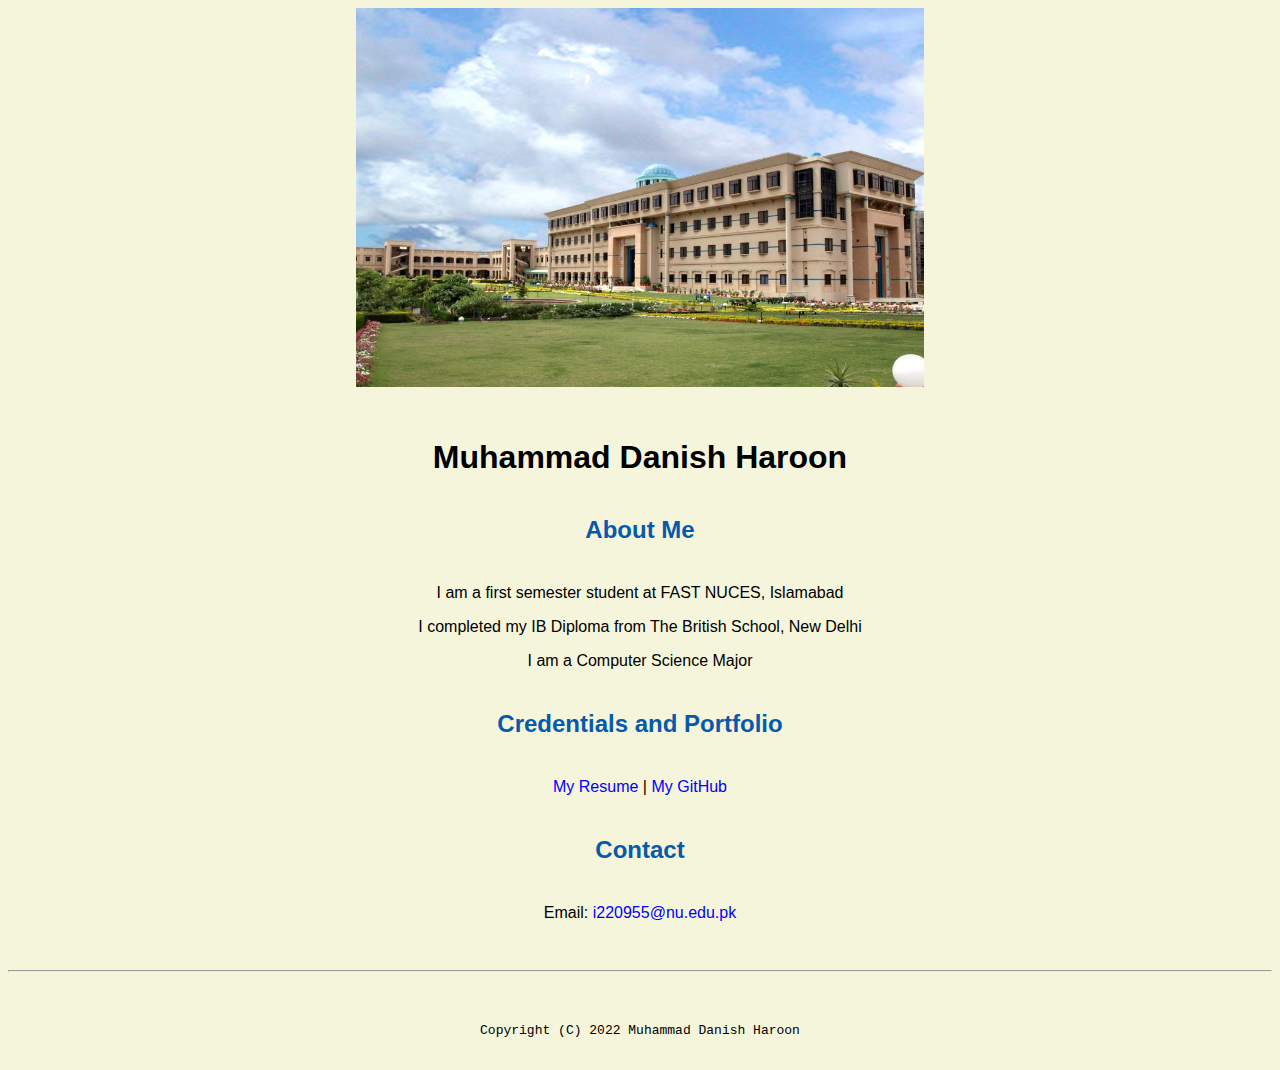
<file: index.html>
<!doctype html>

<!-- this is a comment for human! -->

<html lang="en">

<header>
  <!-- change the name to yours! -->
  <title>Muhammad Danish Haroon</title>
  <!-- link to the master cascading stylesheet -->
  <link rel="stylesheet" href="css/master.css">
  <link rel="FaviconIcon" href="favicon.ico" type="image/x-icon">
  <link rel="shortcut icon" href="favicon.ico" type="image/x-icon">
  <meta name="viewport" content="width=device-width, initial-scale=1, shrink-to-fit=no">
  <meta name="name" content="Muhammad Danish Haroon's Portal">
  
  <meta name="robots" content="noindex, nofollow">
</header>

<body>

  <img class="hero" src="images/banner.jpg" width="45%" alt="banner">


  <h1>Muhammad Danish Haroon</h1>


  <h2>About Me</h2>

  <p>I am a first semester student at FAST NUCES, Islamabad</p>
  <p>I completed my IB Diploma from The British School, New Delhi</p> 
  <p>I am a Computer Science Major </p> 

 
  <h2>Credentials and Portfolio</h2>

  <p><a href="resume.html">My Resume</a> | <a href="https://github.com/danish-111" target="_blank">My GitHub</a></p>

  <h2>Contact</h2>

  <!-- add a link to let visitor to send you an email easily! -->
  <p>Email: <a href="mailto:i220955@nu.edu.pk" target="_blank">i220955@nu.edu.pk</a></p>

  <!-- don't post physical address, personal phone number or other personal information on the web! -->
</body>

<footer>
  <hr>
  <!-- change the name to yours! -->
  <code>Copyright (C) 2022 Muhammad Danish Haroon</code>
</footer>

</html>
</file>
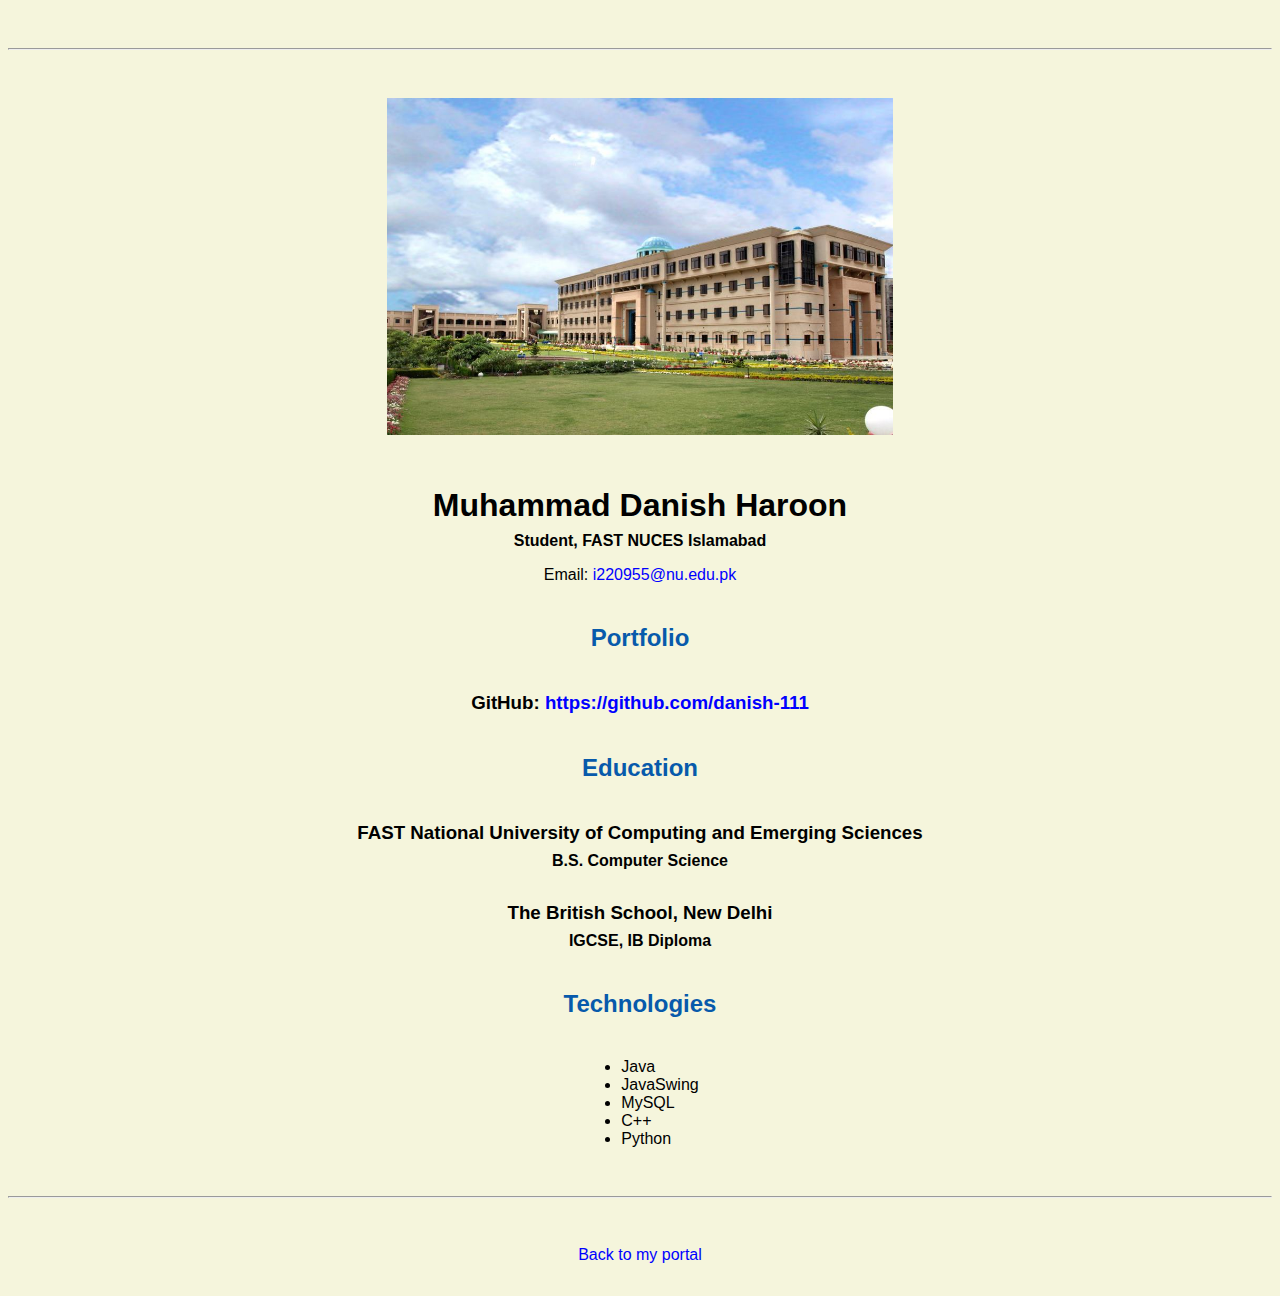
<file: resume.html>
<!doctype html>

<!-- this is a comment for human! -->

<html lang="en">

  <header>
    <title>Muhammad Danish Haroon's Resume</title>
    <link rel="stylesheet" href="css/master.css">
    <link rel="FaviconIcon" href="favicon.ico" type="image/x-icon">
    <link rel="shortcut icon" href="favicon.ico" type="image/x-icon">
    <meta name="viewport" content="width=device-width, initial-scale=1, shrink-to-fit=no">
    <meta name="name" content="Muhammad Danish Haroon's Resume">
    <meta name="robots" content="noindex, nofollow">
  </header>

  <body>
    <hr>

    <img src="images/banner.jpg" alt="Banner" width="40%">

    <h1>Muhammad Danish Haroon</h1>
    <h4>Student, FAST NUCES Islamabad</h4>

    <p>Email: <a href="mailto:i220955@nu.edu.pk" target="_blank">i220955@nu.edu.pk</a></p>
  

    <h2>Portfolio</h2>
      <h3>GitHub: <a href="https://github.com/danish-111" target="_blank">https://github.com/danish-111</a></h3>

    <h2>Education</h2>

    <h3>FAST National University of Computing and Emerging Sciences</h3>
    <h4>B.S. Computer Science</h4>

    <h3>The British School, New Delhi</h3>
    <h4>IGCSE, IB Diploma</h4>


    <h2>Technologies </h2>

      <ul>
        <li>Java</li>
        <li>JavaSwing</li>
        <li>MySQL</li>
        <li>C++</li>
        <li>Python</li>
      </ul>

   
  </body>

  <footer>
  <hr>
  <p><a href="index.html">Back to my portal</a><p>
  </footer>

</html>
</file>
<file: css/master.css>
/* Cascading stylesheet for the website */

/* Text inside these asterisks and slashes are comments for human */

  a {
    color: blue;
    text-decoration: none; /* This means we do not want hyperlinks to be underlined */
  }

  a:hover {
    color: red;
    text-decoration: none; /* This means we do not want hyperlinks to be underlined */
  }

  body {
    background-color:beige;
    color:black;
    font-family: Arial, Helvetica, sans-serif;
    text-align: center;
   }

  footer {
    margin-top: 2rem;
    margin-bottom: 2rem;
  }

  h1 {
    margin-bottom: 0.5rem;
    margin-top: 3rem;
   }

  h2 {
      color: #075AAB;
      margin-bottom: 2.5rem;
      margin-top: 2.5rem;
   }

  h3 {
    margin-bottom: 0;
    margin-top: 2rem;
  }

  h4 {
    margin-bottom: 1rem;
    margin-top: 0.5rem;
  }

  h5 {
    margin-top: 0.5rem;
  }

  hr {
    margin-bottom: 3rem;
    margin-top: 3rem;
  }

  /* this controls how the bullet points in the resume page looks */
  ul {
    display: table;
    margin: 0 auto;
    text-align: left;
  }
</file>
